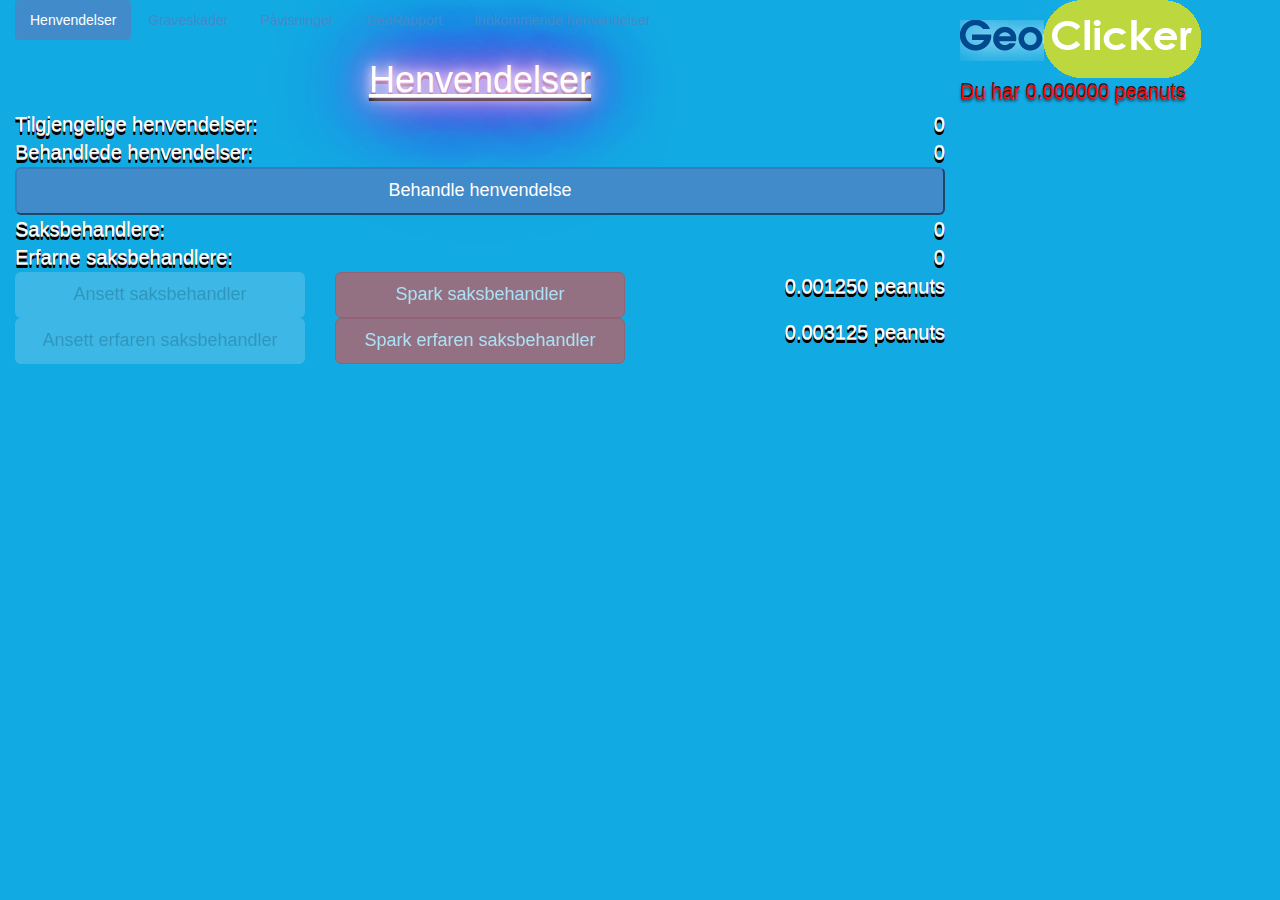
<file: index.html>
﻿<!DOCTYPE html>
<html ng-app="geoClicker">
<head>
    <link href="Content/bootstrap.css" rel="stylesheet" />
	<link href="Content/geoclicker.css" rel="stylesheet" />
    <title>GeoClicker v0.5</title>
</head>
<body class="geoclicker-background" ng-controller="IncrementalCtrl">
    <div class="container-fluid" ng-controller="TabCtrl as tab">
        <div class="col-lg-9">
			<tabs></tabs>
			<tabs-body></tabs-body>
		</div>
		<div class="col-lg-3">
			<sidebar></sidebar>
		</div>
	</div>
</body>
</html>
<script src="scripts/angular.js"></script>
<script src="scripts/GeoClicker.js"></script>
<script src="scripts/Filters.js"></script>
</file>
<file: Content/geoclicker.css>
.red {
	color: red;
}

.green {
	color: green;
}

.geoclicker-background {
	background: #12AAE3;
}

.geoclicker-button {
	background-color: blue;
	width: 100px;
}

.geoclicker-tab {
	background-color: green;
	width: 150px;
	height: 100%;
}

.geoclicker-tab-content {
	
}

.geoclicker-right-col {
	float: right;
}

.geoclicker-sidebar {
	height: 100%;
	font-size: 20px;
}
.neon{
	text-shadow: 0 0 10px #fff,
                   0 0 20px #fff,
                   0 0 30px #fff,
                   0 0 40px #ff00de,
                   0 0 70px #ff00de,
                   0 0 80px #ff00de,
                   0 0 100px #ff00de,
                   0 0 150px #ff00de;
}

.text-3d{
	text-shadow: 0 1px 0 #ccc,
               0 2px 0 #000000,
               0 3px 0 #000000,
               0 4px 0 #000000;
}

.neon-3d{
	text-shadow: 0 0 10px #fff,
                   0 0 20px #fff,
                   0 0 30px #fff,
                   0 0 40px #ff00de,
                   0 0 70px #ff00de,
                   0 0 80px #ff00de,
                   0 0 100px #ff00de,
                   0 0 150px #ff00de,
				   0 1px 0 #ccc,
				   0 2px 0 #000000,
				   0 3px 0 #000000,
				   0 4px 0 #000000;
}
.geoclicker-header {
	text-decoration: underline; 
	text-align: center;
	color: #FFFFFF;
}

.geoclicker-content {
	font-size: 20px;
	color: #FFFFFF;
}

.geoclicker-inset {
	text-shadow: 0px -2px 0px #1B1C1E,
                  0px 2px 3px #0F1F2E;
}
</file>
